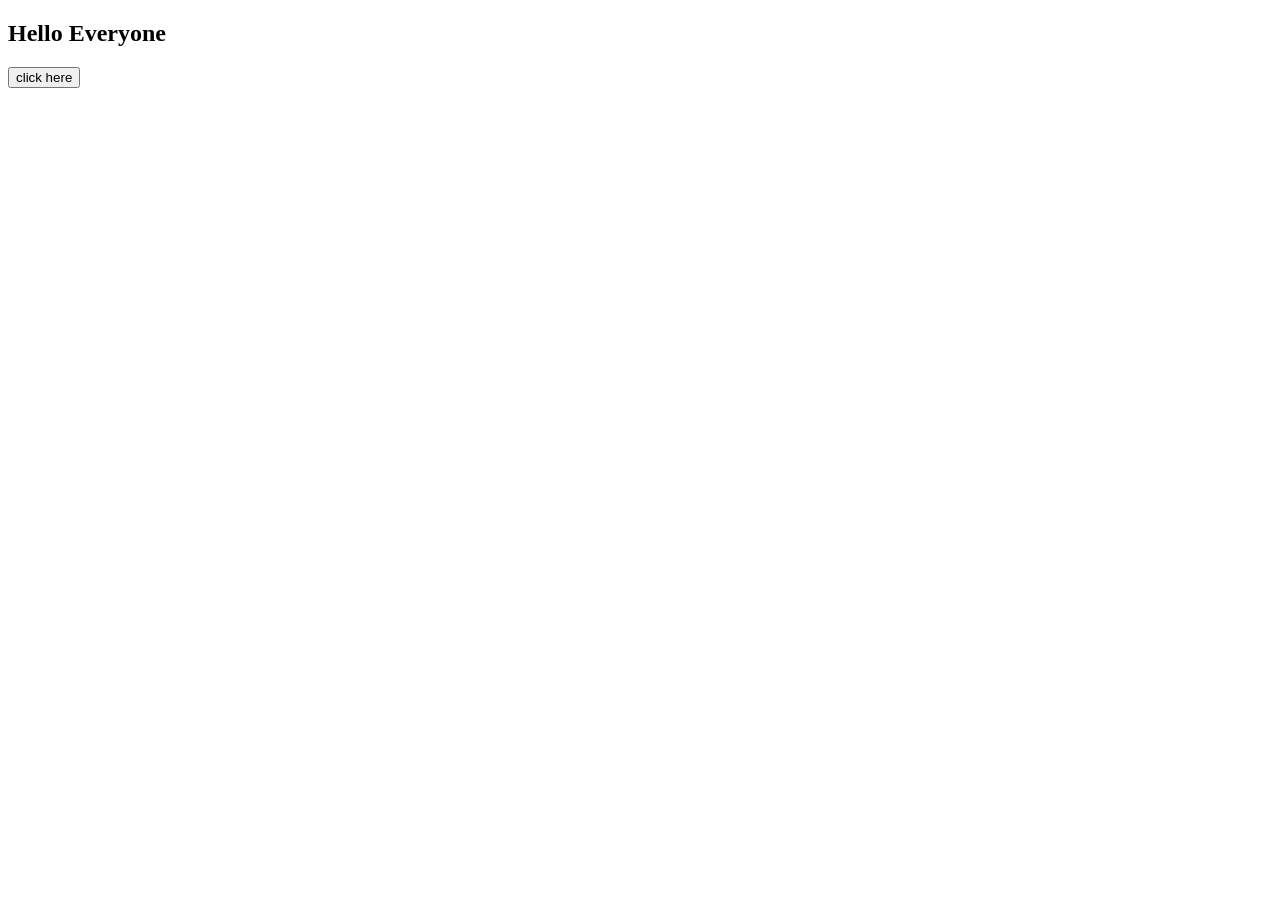
<file: DOM/index.html>
<!DOCTYPE html>
<html lang="en">
<head>
    <meta charset="UTF-8">
    <meta name="viewport" content="width=device-width, initial-scale=1.0">
    <title>DOM JS</title>
</head>
<STYle>
    H2{
        text-transform: capitalize;
    }
</STYle>
<body>
    <h2 >hello everyone</h2>
    <button id="btn"  onclick="changetext()">click here</button>
    <script>
        function changetext (){
            let head=document.querySelector("h2")
            head.textContent=" welcome to js";
            head.style.color="red"
        }
    </script>
</body>
</html>
</file>
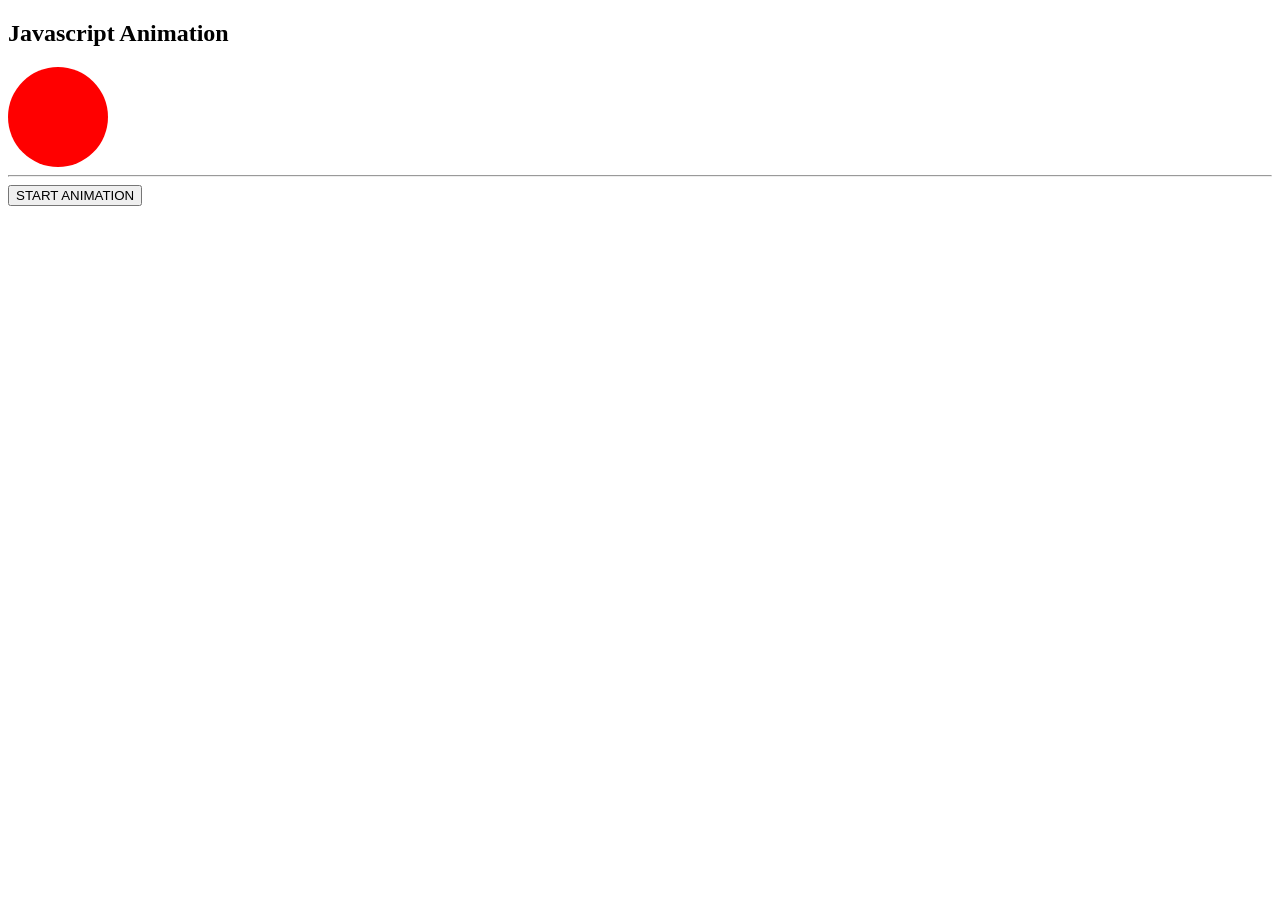
<file: TIME INTERVAL/index.html>
<!DOCTYPE html>
<html lang="en">
<head>
    <meta charset="UTF-8">
    <meta name="viewport" content="width=device-width, initial-scale=1.0">
    <title>JS ANIMATION</title>
    <style>
        #box{
            width: 100px;
            height: 100px;
            background-color: red;
            position: relative;
            left: 0px;
            border-radius: 50px ;
        }
       

    </style>
</head>
<body>
    <h2>Javascript Animation</h2>
  
    <div id="box"></div>
    <hr>
    <button onclick="movebox()">START ANIMATION</button>
    
    <script>
        function movebox(){
            let box=document.querySelector("#box");
            let pos=0;
            let animation=setInterval(function(){
                if (pos>=300) {
                    pos = 0;
                }
                else{
                    pos+=5;
                    box.style.left = pos + "px"
                }
            },100)
        }
    </script>
</body>
</html>
</file>
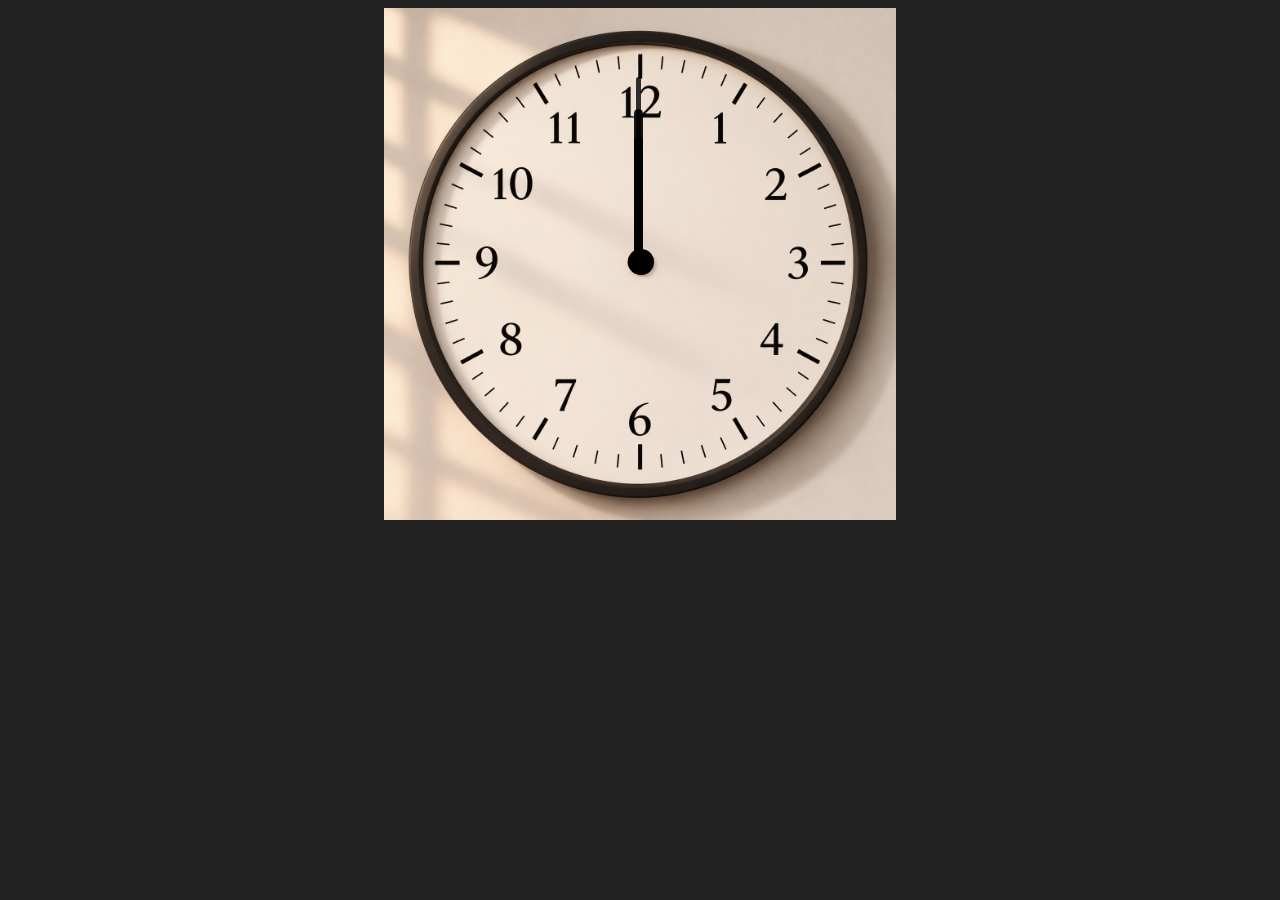
<file: ANALOG CLOCK/Clock Using HTML, CSS & JS/index.html>
<!DOCTYPE html>
<html lang="en">
<head>
    <meta charset="UTF-8">
    <meta name="viewport" content="width=device-width, initial-scale=1.0">
    <title>Clock Using Pure JS</title>
    <link rel="stylesheet" href="index.css">
    <script src="index.js"></script>
</head>
<body>
    <div id="clockContainer">
        <div id="hour"></div>
        <div id="minute"></div>
        <div id="second"></div>
        <div id="circle"></div>
    </div>
</body>
</html>
</file>
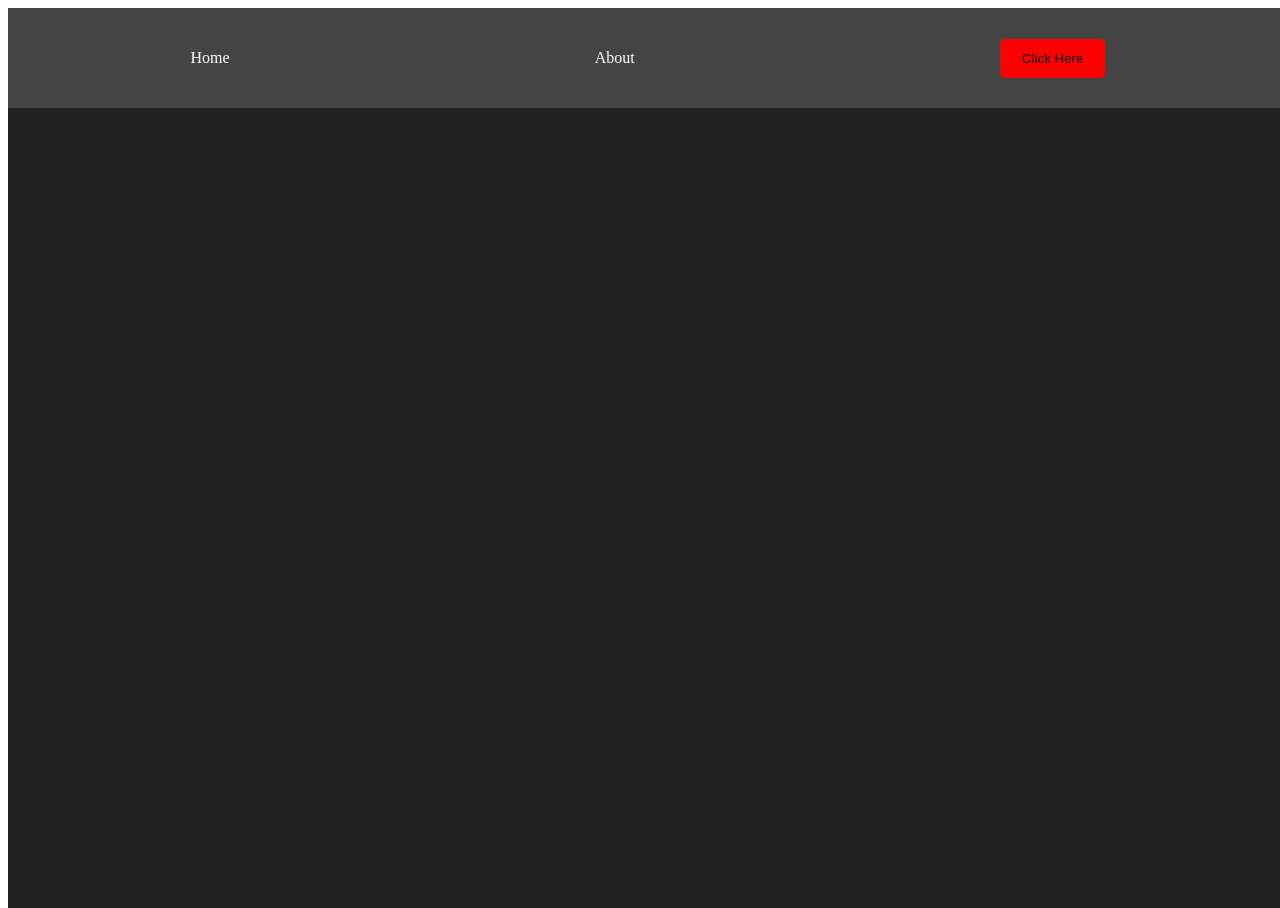
<file: EVENT-LISTENER/Bubbling and capturing/index.html>
<!DOCTYPE html>
<html lang="en">
<head>
    <meta charset="UTF-8">
    <meta name="viewport" content="width=device-width, initial-scale=1.0">
    <title>Document</title>
</head>
<style>
    html,body{
        width: 100%;
        height: 100%;
    }
    body{
        position: relative;
    }
    #main{
        width:100%;
        height: 100%;
        background-color: #222;
    }
    #nav{
        display: flex;
        align-items: center;
        justify-content: space-around ;
         width: 100%;
        height : 100px;
        background-color : #444;
    }
    a{
        color: white;
        text-decoration: none;
    }
    button{
        padding: 12px 22px;
        background-color: red;
        border-radius: 5px;
        border: none;
    }

</style>
<body>
    <div id="main">
        <div id="nav">
            <a href="">Home</a><a href="">About</a>
            <button>Click Here</button>
        </div>
    </div>
    <script src="script.js"></script>
</body>
</html>
</file>
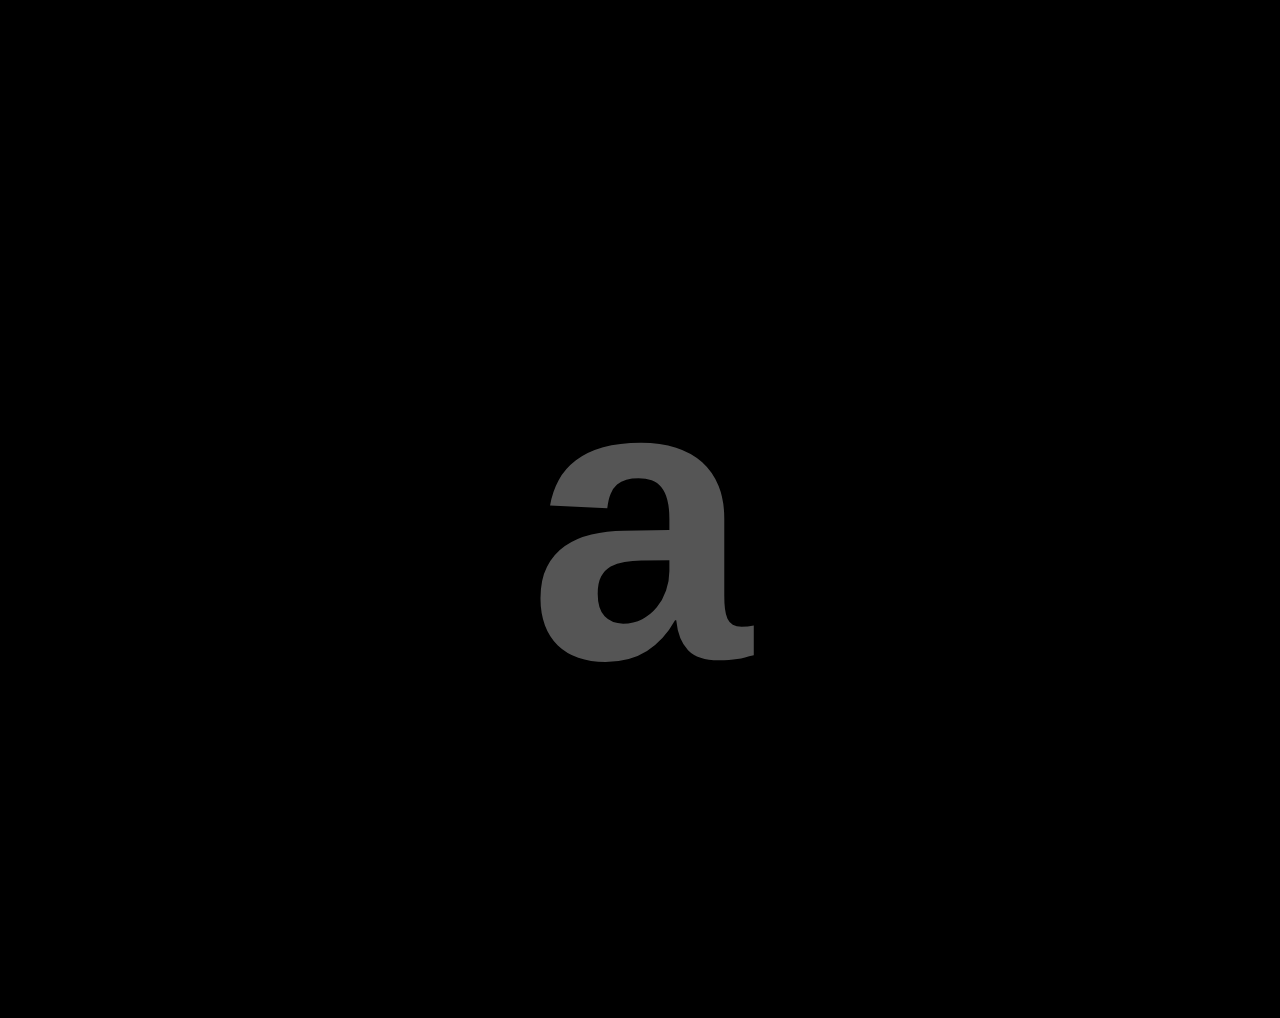
<file: EVENT-LISTENER/evt/index.html>
<!DOCTYPE html>
<html lang="en">
<head>
    <meta charset="UTF-8">
    <meta name="viewport" content="width=device-width, initial-scale=1.0">
    <title>Document</title>
</head>
<style>
    body{
        
        background-color:black;

    }
    h1{
        font-family: 'Gill Sans', 'Gill Sans MT', Calibri, 'Trebuchet MS', sans-serif;
        font-size: 400px;
        display: flex;
        justify-content: center;
        text-align: center;
        margin-top: 290px;
        color: #555;

        user-select: none;
        font-weight: 600px;
    }
 
</style>
<body>
    
    <div id="box">
        <h1>a</h1>
        
    </div>
    <script src="script.js"></script>
</body>
</html>
</file>
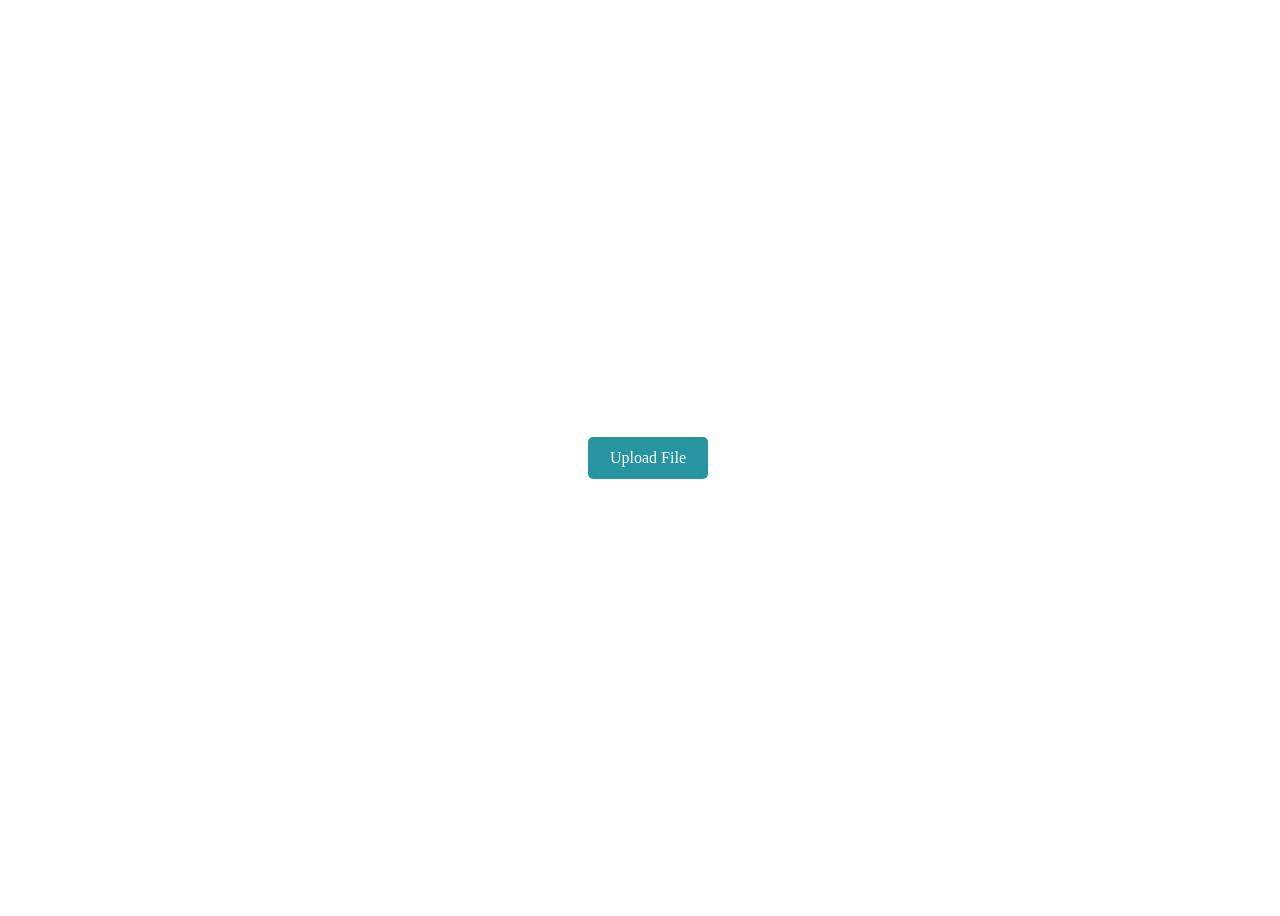
<file: EVENT-LISTENER/evt/index1.html>
<!DOCTYPE html>
<html lang="en">
<head>
    <meta charset="UTF-8">
    <meta name="viewport" content="width=device-width, initial-scale=1.0">
    <title>Document</title>
</head>
<style>
    body{
        width: 100%;
        height:100%;
       
    }
    #main{
        display: flex;
        align-items: center;
        justify-content: center;
        width: 100%;
        height: 100vh;
        

    }
    input{
       display: none ;
    }
    #btn{
        padding: 12px 22px;
        background-color: #2695a1;
        color: white;
        border-radius:5px ;
    }
    #btn:hover{
        background-color: #16676e;
    }
</style>
<body>
    <div id="main">
        <input id="inp" type="file">
       <div id="btn">Upload File</div>
    </div>
    
    <script src="script1.js"></script>
</body>
</html>
</file>
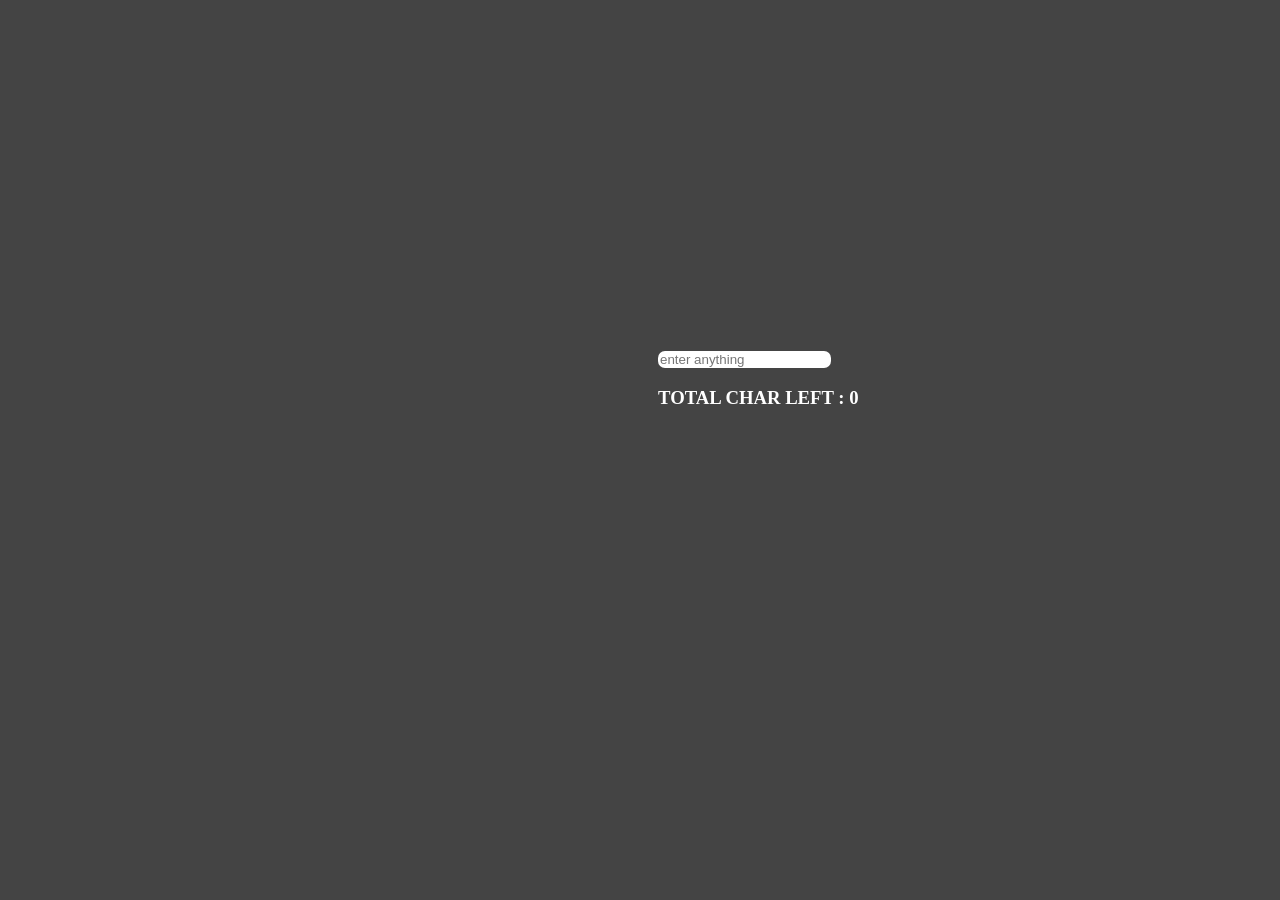
<file: EVENT-LISTENER/evt/index3.html>
<!DOCTYPE html>
<html lang="en">
<head>
    <meta charset="UTF-8">
    <meta name="viewport" content="width=device-width, initial-scale=1.0">
    <title>Liver character counter</title>
</head>
<style>
    html,body{
        background-color: #444;
    }
    h3{
        color: white;
    }
    #main{
       margin-top: 350px;
       margin-left: 650px;
    }
    input{
        border: none;
        border-radius: 7px;
    }
   
</style>
<body>
   <div id="main">
     <input type="text" placeholder="enter anything ">
    <h3>TOTAL CHAR LEFT : <span>0</span></h3>
   </div>
    <script src="script3.js"></script>
</body>
</html>
</file>
<file: ANALOG CLOCK/Clock Using HTML, CSS & JS/index.css>
body,html{
    background-color: #222;
}

#clockContainer{  
    position: relative;
    margin: auto;
    height: 40vw;
    width: 40vw; 
    background: url(Clock\ \(2\).png) no-repeat;
    background-size: 100%;
}

#hour, #minute, #second{
    position: absolute;
    background: black;
    border-radius: 10px; 
    transform-origin: bottom;
}
#hour{
    width: 1.8%;
    height: 24.5%;
    top: 25%;
    left: 48.85%;
    opacity: 0.8;  
}
#minute{
    width: 1.6%;
    height: 30%;
    top: 19.65%;
    left: 48.9%;
    opacity: .9;  
}
#second{
    width: 1%;
    height: 36%;
    top: 13.5%;
    left: 49.25%;
    opacity: 0.8; 
}
#circle{
    position: absolute;
    background-color: black;
    border-radius: 50%;
    width: 5%;
    height: 5%;
     top: 47.1%;
    left: 47.7%;
}
</file>
